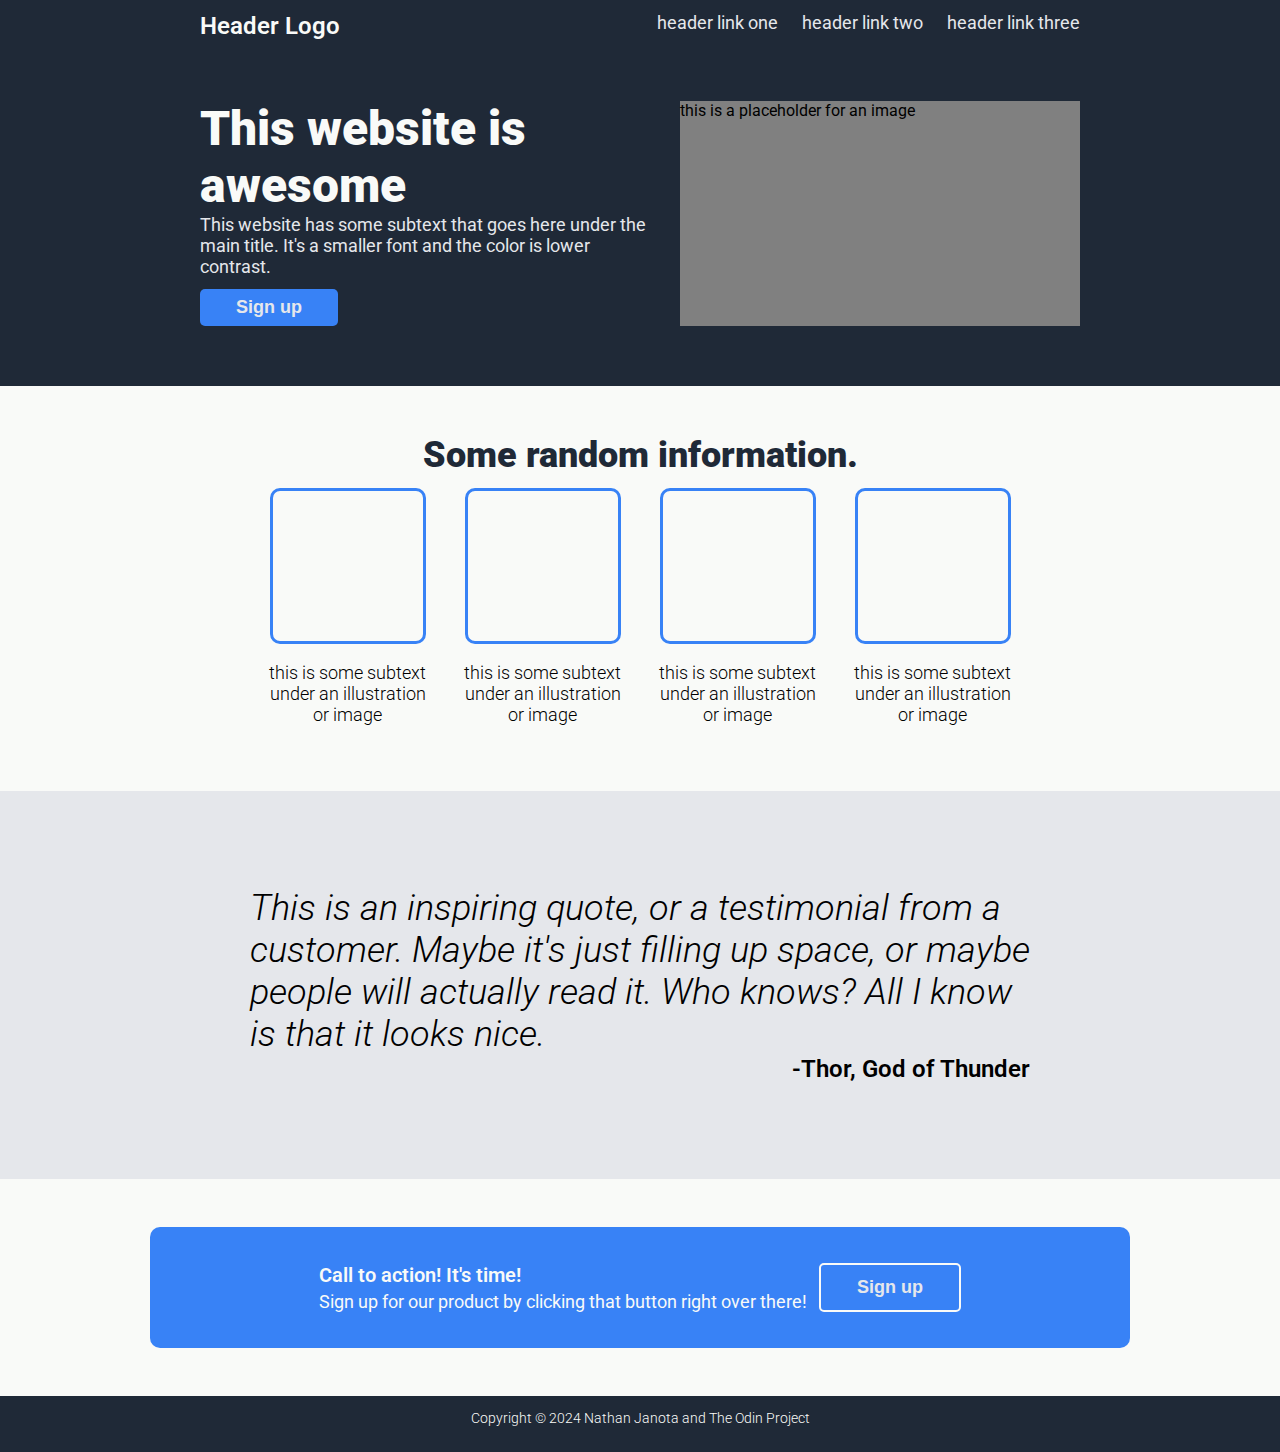
<file: index.html>
<!DOCTYPE html>
<html lang="en">
<head>
    <meta charset="UTF-8">
    <meta name="viewport" content="width=device-width, initial-scale=1.0">
    <title>Project: Landing Page</title>
    <link rel="stylesheet" href="style.css">
</head>

<body>
    <div class="header">
        <div class="header-logo">
            <a href="javascript:;">Header Logo</a>
        </div>
        <ul class="nav-links">
            <li><a href="javascript:;">header link one</a></li>
            <li><a href="javascript:;">header link two</a></li>
            <li><a href="javascript:;">header link three</a></li>
        </ul>
    </div>

    <div class="content">
        <div class="hero-container">
            <div class="hero-text">
                <p class="hero-main-text">This website is awesome</p>
                <p class="hero-body-text">
                    This website has some subtext that goes here under the main title.  It's a smaller font and the color is lower contrast.
                </p>
                <button class="signup-button">Sign up</button>
            </div>
            <div class="hero-image">this is a placeholder for an image</div>
        </div>
        <div class="info-container">
            <div class="info-header">Some random information.</div>
            <div class="card-container">
                <div class="info-card">
                    <div class="image-box"></div>
                    <p>this is some subtext under an illustration or image</p>
                </div>
                <div class="info-card">
                    <div class="image-box"></div>
                    <p>this is some subtext under an illustration or image</p>
                </div>
                <div class="info-card">
                    <div class="image-box"></div>
                    <p>this is some subtext under an illustration or image</p>
                </div>
                <div class="info-card">
                    <div class="image-box"></div>
                    <p>this is some subtext under an illustration or image</p>
                </div>
            </div>
        </div>
        <div class="quote-container">
            <p class="quote-text">This is an inspiring quote, or a testimonial from a customer. Maybe it's just filling up space, or maybe 
                people will actually read it. Who knows? All I know is that it looks nice.
            </p>
            <p class="quote-attribution">-Thor, God of Thunder</p>
        </div>
        <div class="cta-container">
            <div class="cta-decor-container">
                <div class="cta-text">
                    <p class="cta-header-text">Call to action! It's time!</p>
                    <p class="cta-body-text">Sign up for our product by clicking that button right over there!</p>
                </div>
                <button class="signup-button">Sign up</button>
            </div>
        </div>
    </div>

    <div class="footer">
        <p>Copyright © 2024 Nathan Janota and The Odin Project</p>
    </div>

</body>
</html>
</file>
<file: style.css>
@import url('https://fonts.googleapis.com/css2?family=Roboto:ital,wght@0,100;0,300;0,400;0,500;0,700;0,900;1,100;1,300;1,400;1,500;1,700;1,900&display=swap');

/* TYPE GENERICS --------------------------------------------------------*/
body {
    /* Display declarations */
    display: flex;
    flex-direction: column;

    /* Font and color declarations */
    font-family: "Roboto", sans-serif;
    background-color: #1f2937;

    /* CBPM */
    padding: 12px 0;
    margin: 0;
}

ul {
    /* Remove ul default formatting */
    list-style-type: none;
    padding: 0;
    margin: 0;
}

a {
    /* Remove a default formatting */
    text-decoration: none;
    color: inherit;
}

button {
    /* Font and color declarations*/
    font-size: 18px;
    font-weight: 600;
    background-color: #3882f6;
    color: #e5e7eb;

    /* Shape and effects */
    border-radius: 5px;
    border-width: 0;

    /* CPBM */
    padding: 8px 36px;

}



/* HEADER CONTENT -------------------------------------------------------*/
.header {
    /* Display declarations */
    display: flex;
    justify-content: space-between;

    /* CBPM */
    padding: 0 200px 0px 200px;
}

.header-logo {
    /* Display declarations */
    text-wrap: nowrap;

    /* Font and color declarations */
    font-size: 24px;
    font-weight: 600;
    color: #f9faf8;

    /* CBPM */
    margin-right: 24px;
}

.nav-links {
    /* Display declarations */
    display: flex;
    text-wrap: nowrap;
    gap: 24px;
}

.nav-links li {
    /* Display declarations */
    display: flex;
    flex-wrap: nowrap;
}

.nav-links, .hero-body-text {
    /* Font and color declarations */
    font-size: 18px;
    font-weight: 400;
    color: #e5e7eb;
}



/* CONTAINERS -----------------------------------------------------------*/
.content {
    /* Display declarations */
    display: flex;
    flex-direction: column;
}


/* Hero Container ccccccccccccccccccccccccc*/
.hero-container {
    /* Display declarations */
    display: flex;
    justify-content: center;
    align-items: center;

    /* CBPM */
    padding: 48px 200px;
}

.hero-text {
    /* Display declarations */
    flex: 1;

    /* CBPM */
    padding: 12px 24px 12px 0;
}

.hero-main-text {
    /* Font and color declarations */
    font-size: 48px;
    font-weight: 900;
    color: #f9faf8;

    /* CBPM */
    padding: 0;
    margin: 0;
}

.hero-body-text {
    /* Display declarations */

    /* CBPM */
    padding: 0;
    margin: 0 0 12px 0;
}

/* .hero-body-text merged with .nav-links above */

.signup-button {
    /* Display declarations */
}

.hero-image {
    /* Display declarations */
    flex: 0 0 auto;

    /* Constraints and transforms */
    width: 400px;
    height: 225px;
    background-color: grey;
}


/* Info Container ccccccccccccccccccccccccc*/
.info-container {
    /* Display declarations */
    display: flex;
    flex-direction: column;
    justify-content: center;
    align-items: center;

    /* Font and color declarations */
    background-color: #f9faf8;

    /* CBPM */
    padding: 48px 250px;
}

.info-header {
    /*Font and color declarations */
    font-size: 36px;
    font-weight: 900;
    color: #1f2937;

    /* CBPM */
    padding-bottom: 12px;
}

.card-container {
    /* Display declarations */
    display: flex;
}

.info-card {
    /* Display declarations */
    display: flex;
    flex-direction: column;
    align-items: center;
    flex: 1 1 150px;

    /* CBPM */
    margin: 0px 12px;
}

.image-box {
    /* Constraints and transforms */
    width: 150px;
    height: 150px;

    /* CBPM */
    border-style: solid;
    border-radius: 10px;
    border-color: #3882f6;
}

.info-card p {
    /* Font and color declarations */
    font-size: 18px;
    font-weight: 300;
    text-align: center;
}


/* Quote Container ccccccccccccccccccccccccc*/
.quote-container {
    /* Font and color declarations */
    background-color: #e5e7eb;

    /* CBPM */
    padding: 96px 250px;
}

.quote-text {
    /* Font and color declarations */
    font-size: 36px;
    font-style: italic;
    font-weight: 300;

    /* CBPM */
    padding: 0;
    margin: 0
}

.quote-attribution {
    /* Display declarations */
    display: flex;
    justify-content: flex-end;

    /* Font and color declarations */
    font-size: 24px;
    font-weight: 600;

    /* CBPM */
    padding: 0;
    margin: 0;
}


/* Hero Container ccccccccccccccccccccccccc*/
.cta-container {
    /* Display declarations */
    display: flex;
    justify-content: center;

    /* Font and color declarations */
    background-color: #f9faf8;

    /* CBPM */
    margin: 0;
    padding: 48px 150px;
}

.cta-decor-container {
    /* Display declarations */
    display: flex;
    justify-content: center;
    flex: 1;

    /* Font and color declarations */
    background-color: #3882f6;

    /* CBPM */
    margin: 0;
    padding: 36px 96px;

    border-radius: 10px;

}

.cta-text {
    /* Font and color declarations */
    color: #f9faf8;

    /* CBPM */
    margin-right: 12px;
}

.cta-header-text {
    /* Font and color declarations */
    font-size: 20px;
    font-weight: 600;

    /* CBPM */
    margin: 0;
    padding-bottom: 4px;
}

.cta-body-text {
    /* Font and color declarations */
    font-size: 18px;
    font-weight: 400;

    /* CBPM */
    margin: 0;
    padding: 0;
}

.cta-decor-container .signup-button {
    /* CBPM */
    margin: 0;
    padding: 4px 36px;

    border-style: solid;
    border-width: 2px;
    border-color: #f9faf8;
}



/* FOOTER ---------------------------------------------------------------*/
.footer {
    /* Display declarations */
    display: flex;
    justify-content: center;
    
    /* Font and color declarations */
    font-size: 14px;
    font-weight: 300;
    color: #f9faf8;

}


/* DEBUG BORDERS */
/* border-style: solid;
border-width: 2px;
border-color: red;*/
</file>
